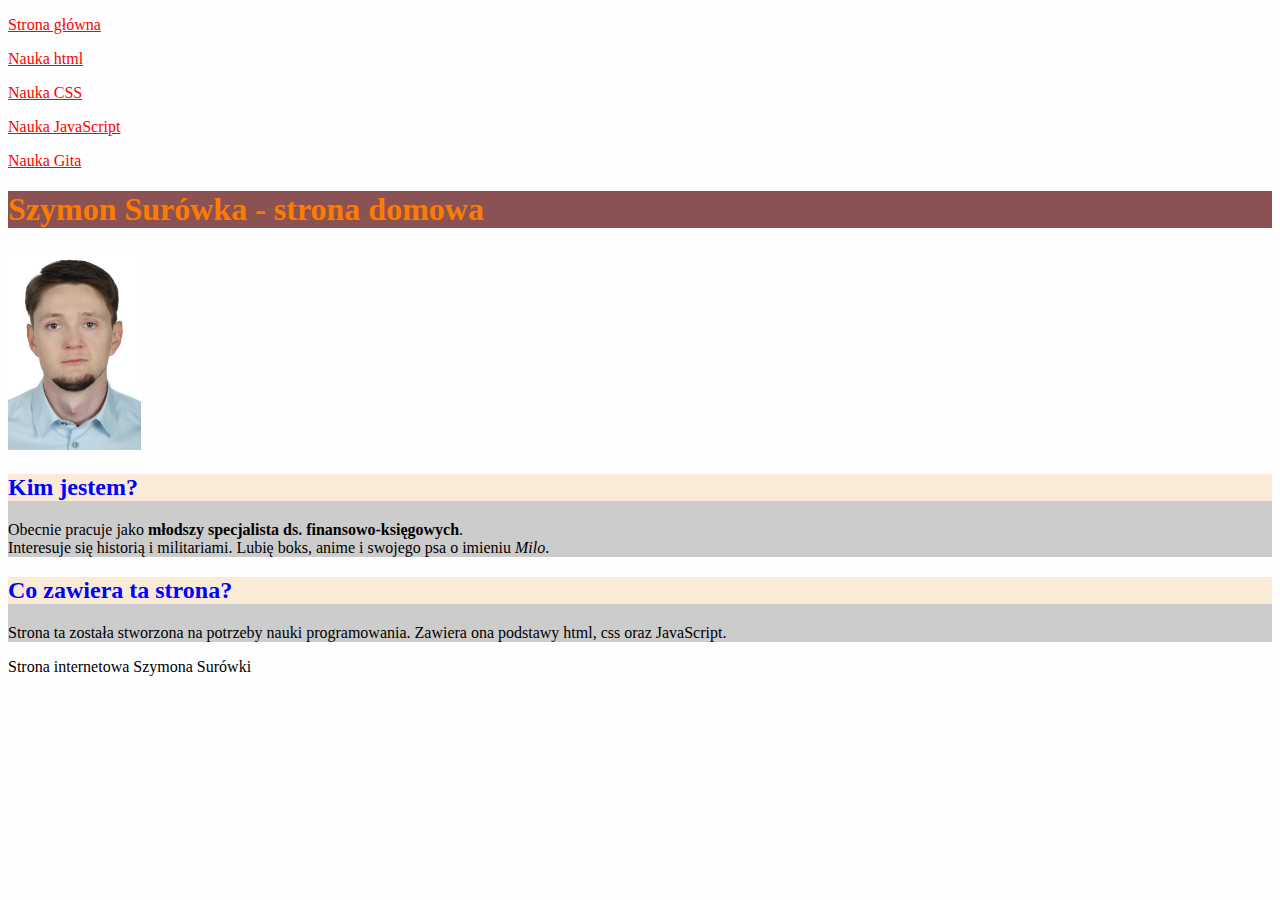
<file: index.html>
<!DOCTYPE html>
<html lang="pl">

<head>
    <meta charset="UTF-8">
    <meta http-equiv="X-UA-Compatible" content="IE=edge">
    <meta name="viewport" content="width=device-width, initial-scale=1.0">
    <title>Strona główna</title>
    <link rel="stylesheet" href="style.css" type="text/css">
</head>

<body>
    <header>
        <nav>
            <p><a class="link" href="index.html">Strona główna</a></p>
            <p><a class="link" href="nauka-html.html">Nauka html</a></p>
            <p><a class="link" href="nauka-css.html">Nauka CSS</a></p>
            <p><a class="link" href="nauka-js.html">Nauka JavaScript</a></p>
            <p><a class="link" href="nauka-git.html">Nauka Gita</a></p>
        </nav>
    </header>

    <main>

        <header>
            <h1 class="red-header"> Szymon Surówka - strona domowa</h1>
            <img class="image" src="szymon-header.jpg" alt="Zdjęcie Szymona">
        </header>

        <section class="section">
            <h2 class="blue-header"> Kim jestem?</h2>
            <p> Obecnie pracuje jako <b>młodszy specjalista ds. finansowo-księgowych</b>. <br>Interesuje się historią i
                militariami. Lubię boks, anime i swojego psa o imieniu <i>Milo</i>.</p>
        </section>

        <section class="section">
            <h2 class="blue-header">Co zawiera ta strona?</h2>
            <article>
                <p>Strona ta została stworzona na potrzeby nauki programowania. Zawiera ona podstawy html, css oraz
                    JavaScript.</p>
            </article>
        </section>

        <footer>
            Strona internetowa Szymona Surówki
        </footer>
    </main>
    <script src="main.js"></script>
</body>

</html>
</file>
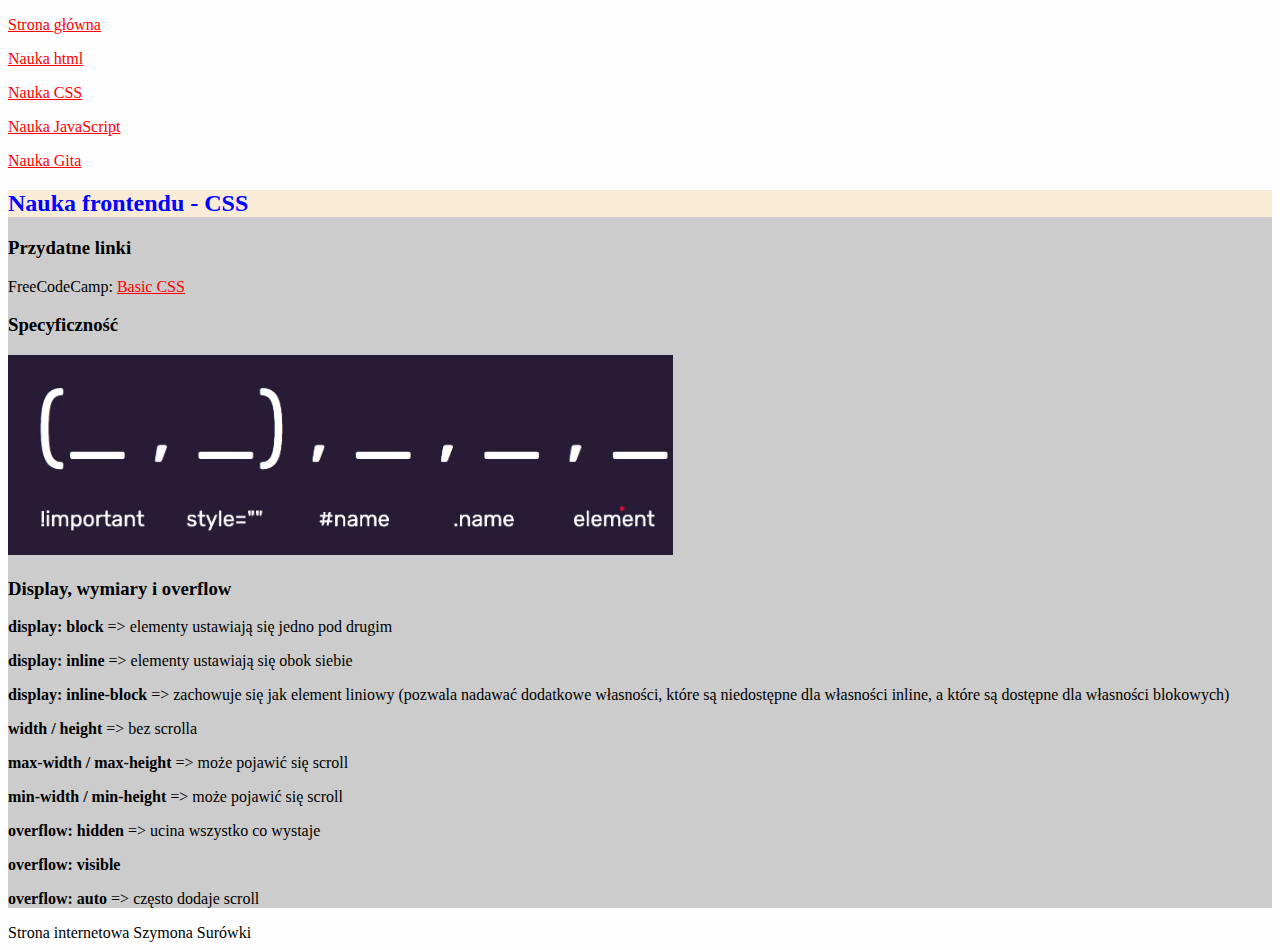
<file: nauka-css.html>
<!DOCTYPE html>
<html lang="pl">

<head>
    <meta charset="UTF-8">
    <meta http-equiv="X-UA-Compatible" content="IE=edge">
    <meta name="viewport" content="width=device-width, initial-scale=1.0">
    <title>CSS</title>
    <link rel="stylesheet" href="style.css" type="text/css">
</head>

<body>
    <header>
        <nav>
            <p><a class="link" href="index.html">Strona główna</a></p>
            <p><a class="link" href="nauka-html.html">Nauka html</a></p>
            <p><a class="link" href="nauka-css.html">Nauka CSS</a></p>
            <p><a class="link" href="nauka-js.html">Nauka JavaScript</a></p>
            <p><a class="link" href="nauka-git.html">Nauka Gita</a></p>
        </nav>
    </header>

    <main>
        <section class="section">
            <h2 class="blue-header">Nauka frontendu - CSS</h2>
            <article>
                <h3>Przydatne linki</h3>
                <p>FreeCodeCamp:
                    <a class="link" href="">Basic CSS</a>
                </p>
            </article>
            <article>
                <h3>Specyficzność</h3>
                <p>
                    <img class="image" src="specyficzność.jpg" alt="Specyficzność w CSS">
                </p>
            </article>
            <article>
                <h3>Display, wymiary i overflow</h3>
                <p><strong>display: block</strong> => elementy ustawiają się jedno pod drugim</p>
                <p><strong>display: inline</strong> => elementy ustawiają się obok siebie</p>
                <p><strong>display: inline-block</strong> => zachowuje się jak element liniowy (pozwala nadawać dodatkowe własności, które są niedostępne dla własności inline, a które są dostępne dla własności blokowych)</p>
                <p><strong>width / height</strong> => bez scrolla</p>
                <p><strong>max-width / max-height</strong> => może pojawić się scroll</p>
                <p><strong>min-width / min-height</strong> => może pojawić się scroll</p>
                <p><strong>overflow: hidden</strong> => ucina wszystko co wystaje</p>
                <p><strong>overflow: visible</strong></p>
                <p><strong>overflow: auto</strong> => często dodaje scroll</p>
            </article>
        </section>
    </main>

    <footer>Strona internetowa Szymona Surówki</footer>

</body>

<script src="main.js"></script>

</html>
</file>
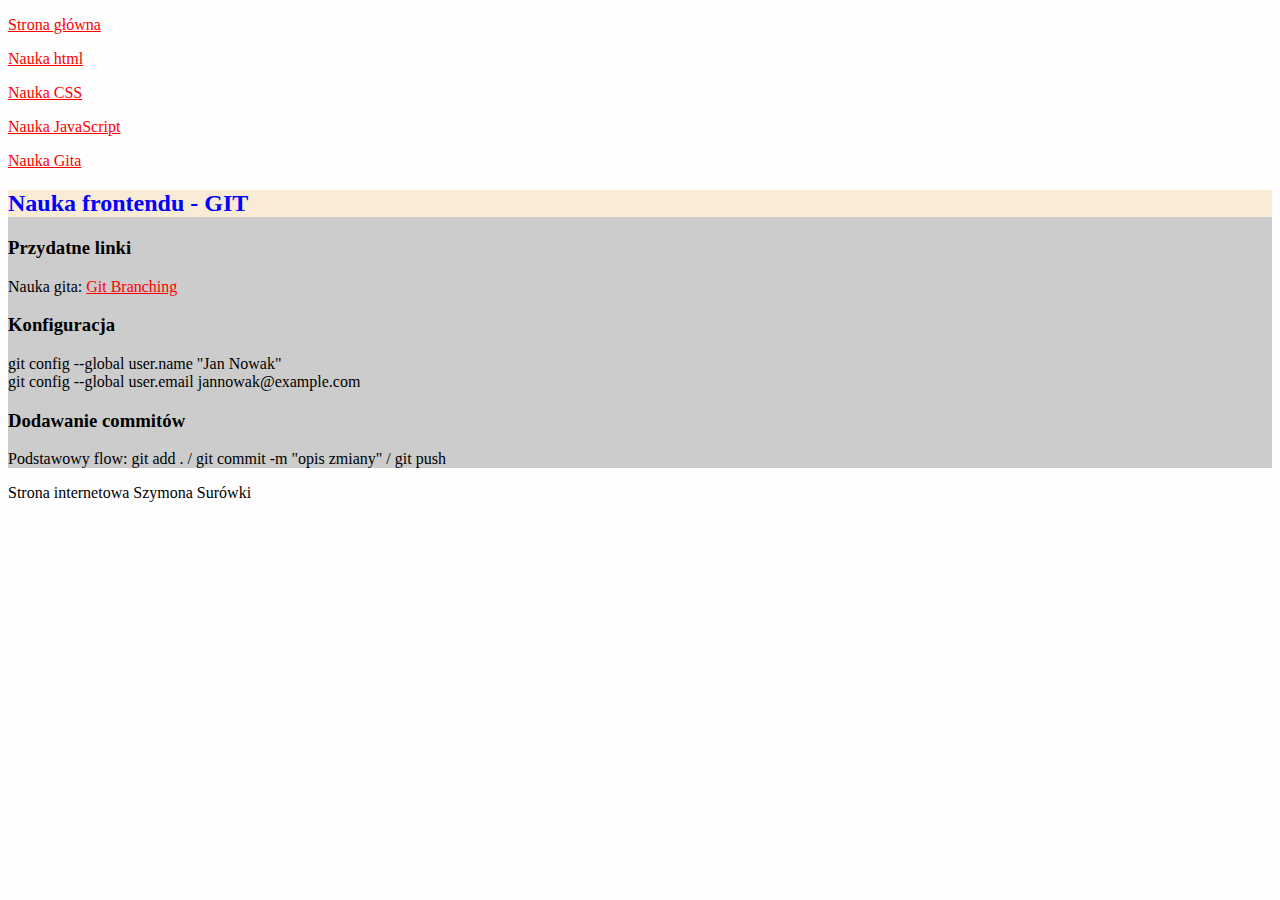
<file: nauka-git.html>
<!DOCTYPE html>
<html lang="pl">

<head>
    <meta charset="UTF-8">
    <meta http-equiv="X-UA-Compatible" content="IE=edge">
    <meta name="viewport" content="width=device-width, initial-scale=1.0">
    <title>GIT</title>
    <link rel="stylesheet" href="style.css" type="text/css">
</head>

<body>
    <header>
        <nav>
            <p><a class="link" href="index.html">Strona główna</a></p>
            <p><a class="link" href="nauka-html.html">Nauka html</a></p>
            <p><a class="link" href="nauka-css.html">Nauka CSS</a></p>
            <p><a class="link" href="nauka-js.html">Nauka JavaScript</a></p>
            <p><a class="link" href="nauka-git.html">Nauka Gita</a></p>
        </nav>
    </header>

    <main>
        <section class="section">
            <h2 class="blue-header">Nauka frontendu - GIT</h2>
            <article>
                <h3>Przydatne linki</h3>
                <p>Nauka gita: <a class="link"
                        href="https://learngitbranching.js.org/?locale=pl&fbclid=IwAR2eApz5yVgPuoX1cvCwuU0lGrFibPbf6fYMkjruZv0sRacx9UHuJG-hf1Y">Git
                        Branching</a></p>
            </article>
            <article>
                <h3>Konfiguracja</h3>
                <p>
                    git config --global user.name "Jan Nowak"<br>
                    git config --global user.email jannowak@example.com
                </p>
            </article>
            <article>
                <h3>Dodawanie commitów</h3>
                <p>
                    Podstawowy flow: git add . / git commit -m "opis zmiany" / git push
                </p>
            </article>
        </section>
    </main>

    <footer>Strona internetowa Szymona Surówki</footer>

</body>

<script src="main.js"></script>

</html>
</file>
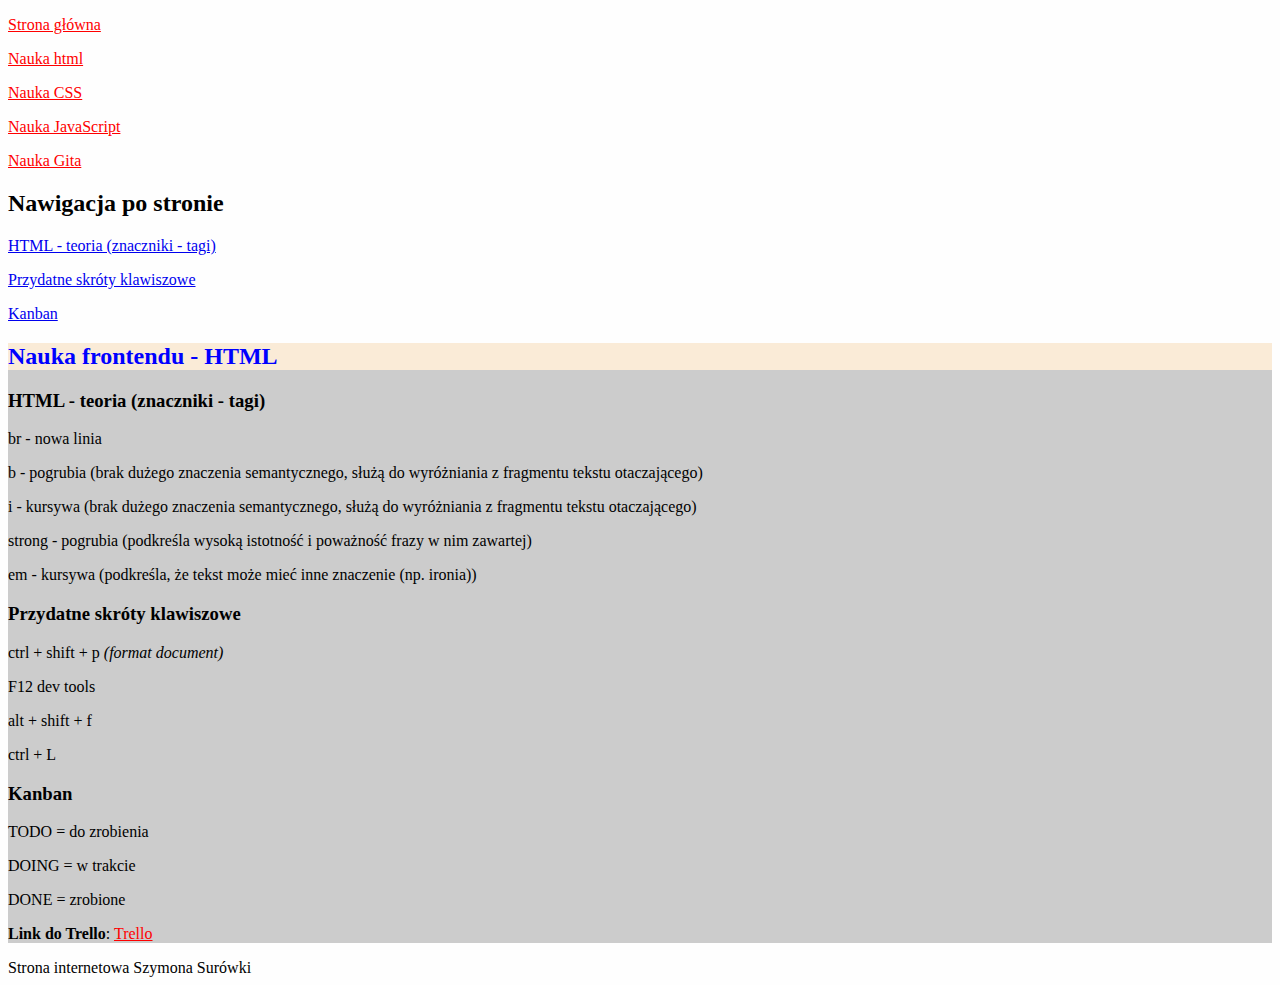
<file: nauka-html.html>
<!DOCTYPE html>
<html lang="pl">

<head>
    <meta charset="UTF-8">
    <meta http-equiv="X-UA-Compatible" content="IE=edge">
    <meta name="viewport" content="width=device-width, initial-scale=1.0">
    <title>HTML</title>
    <link rel="stylesheet" href="style.css" type="text/css">
</head>

<body>
    <header>
        <nav>
            <p><a class="link" href="index.html">Strona główna</a></p>
            <p><a class="link" href="nauka-html.html">Nauka html</a></p>
            <p><a class="link" href="nauka-css.html">Nauka CSS</a></p>
            <p><a class="link" href="nauka-js.html">Nauka JavaScript</a></p>
            <p><a class="link" href="nauka-git.html">Nauka Gita</a></p>
        </nav>
    </header>
    <main>

        <section>
            <article>
                <h2>Nawigacja po stronie</h2>
                <p><a href="#znaczniki">HTML - teoria (znaczniki - tagi)</a></p>
                <p><a href="#kombinacja">Przydatne skróty klawiszowe</a></p>
                <p><a href="#kanban">Kanban</a></p>
            </article>
        </section>

        <section class="section">

            <h2 class="blue-header">Nauka frontendu - HTML</h2>

            <article>

                <h3 id="znaczniki">HTML - teoria (znaczniki - tagi)</h3>

                <!-- <znacznik atrybut="wartość">treść</znacznik> -->
                <p>br - nowa linia</p>
                <P>b - pogrubia (brak dużego znaczenia semantycznego, służą do wyróżniania z fragmentu tekstu
                    otaczającego)</P>
                <p>i - kursywa (brak dużego znaczenia semantycznego, służą do wyróżniania z fragmentu tekstu
                    otaczającego)</p>
                <p>strong - pogrubia (podkreśla wysoką istotność i poważność frazy w nim zawartej)</p>
                <p>em - kursywa (podkreśla, że tekst może mieć inne znaczenie (np. ironia))</p>
            </article>

            <article>

                <h3 id="kombinacja">Przydatne skróty klawiszowe</h3>
                <p>ctrl + shift + p <em>(format document)</em></p>
                <p>F12 dev tools</p>
                <p>alt + shift + f</p>
                <p>ctrl + L</p>

            </article>

            <article>

                <h3 id="kanban">Kanban</h3>
                <p>TODO = do zrobienia</p>
                <p>DOING = w trakcie</p>
                <p>DONE = zrobione</p>
                <p><strong>Link do Trello</strong>: <a class="link" href="https://trello.com">Trello</a></p>

            </article>

        </section>

        <footer>
            Strona internetowa Szymona Surówki
        </footer>

    </main>
    <script src="main.js"></script>
</body>

</html>
</file>
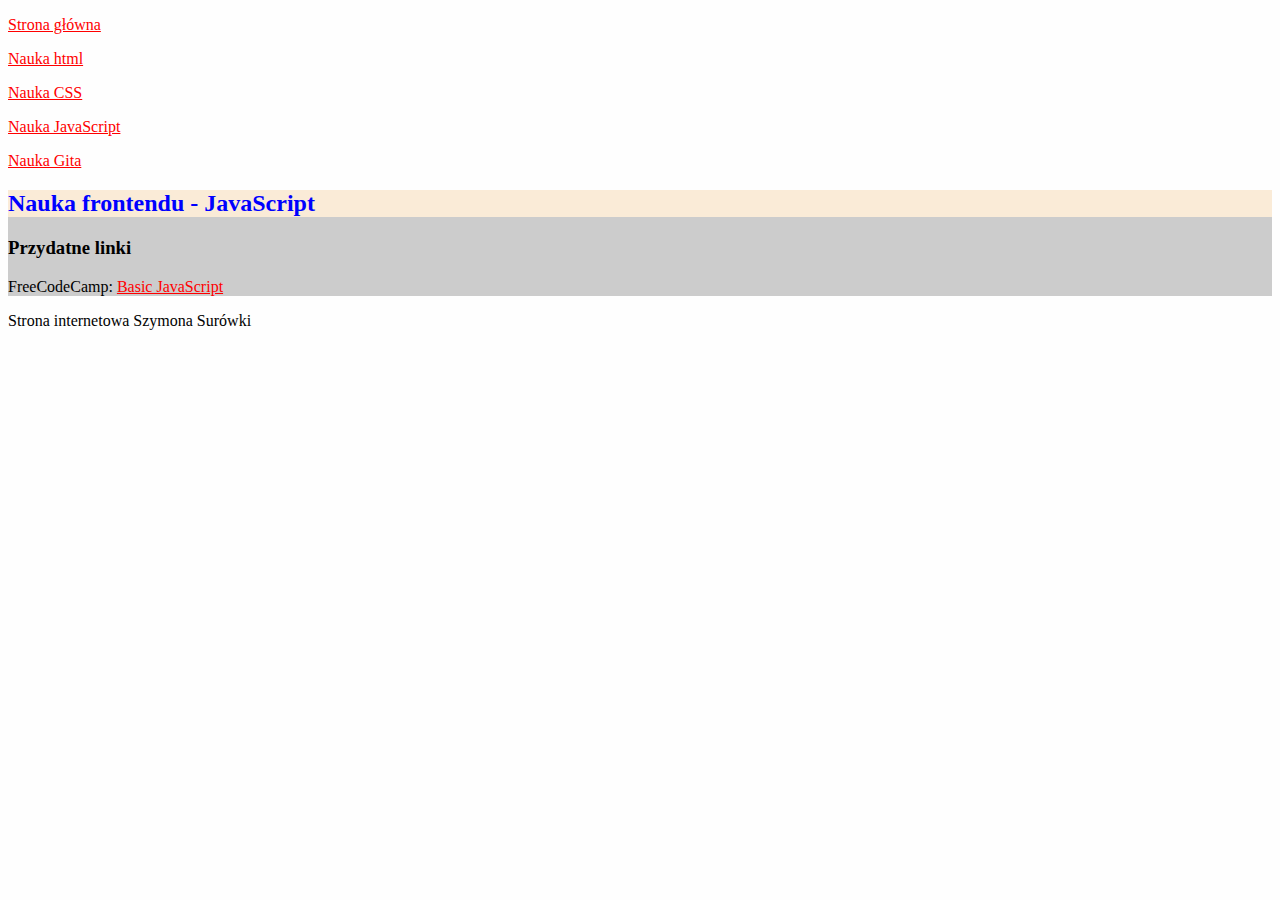
<file: nauka-js.html>
<!DOCTYPE html>
<html lang="pl">

<head>
    <meta charset="UTF-8">
    <meta http-equiv="X-UA-Compatible" content="IE=edge">
    <meta name="viewport" content="width=device-width, initial-scale=1.0">
    <title>JavaScript</title>
    <link rel="stylesheet" href="style.css" type="text/css">
</head>

<body>
    <header>
        <nav>
            <p><a class="link" href="index.html">Strona główna</a></p>
            <p><a class="link" href="nauka-html.html">Nauka html</a></p>
            <p><a class="link" href="nauka-css.html">Nauka CSS</a></p>
            <p><a class="link" href="nauka-js.html">Nauka JavaScript</a></p>
            <p><a class="link" href="nauka-git.html">Nauka Gita</a></p>
        </nav>
    </header>
    <main>

        <section class="section" id="JavaScript">
            <h2 class="blue-header">Nauka frontendu - JavaScript</h2>
            <article>
                <h3>Przydatne linki</h3>
                <p>
                    FreeCodeCamp:
                    <a class="link"
                        href="https://www.freecodecamp.org/learn/javascript-algorithms-and-data-structures/">Basic
                        JavaScript</a>
                </p>
            </article>
        </section>

        <footer>
            Strona internetowa Szymona Surówki
        </footer>

    </main>
    <script src="main.js"></script>
</body>

</html>
</file>
<file: style.css>
body {
    background: #fefefe;
}

.section {
    background-color: #cccccc;
}

.red-header {
    color: rgb(255, 123, 0);
    background-color: rgb(138, 82, 82);
}

.blue-header {
    color: blue;
    background-color: antiquewhite;
}

.link {
    color: red;
}

.image {
    height: 200px;
}
</file>
